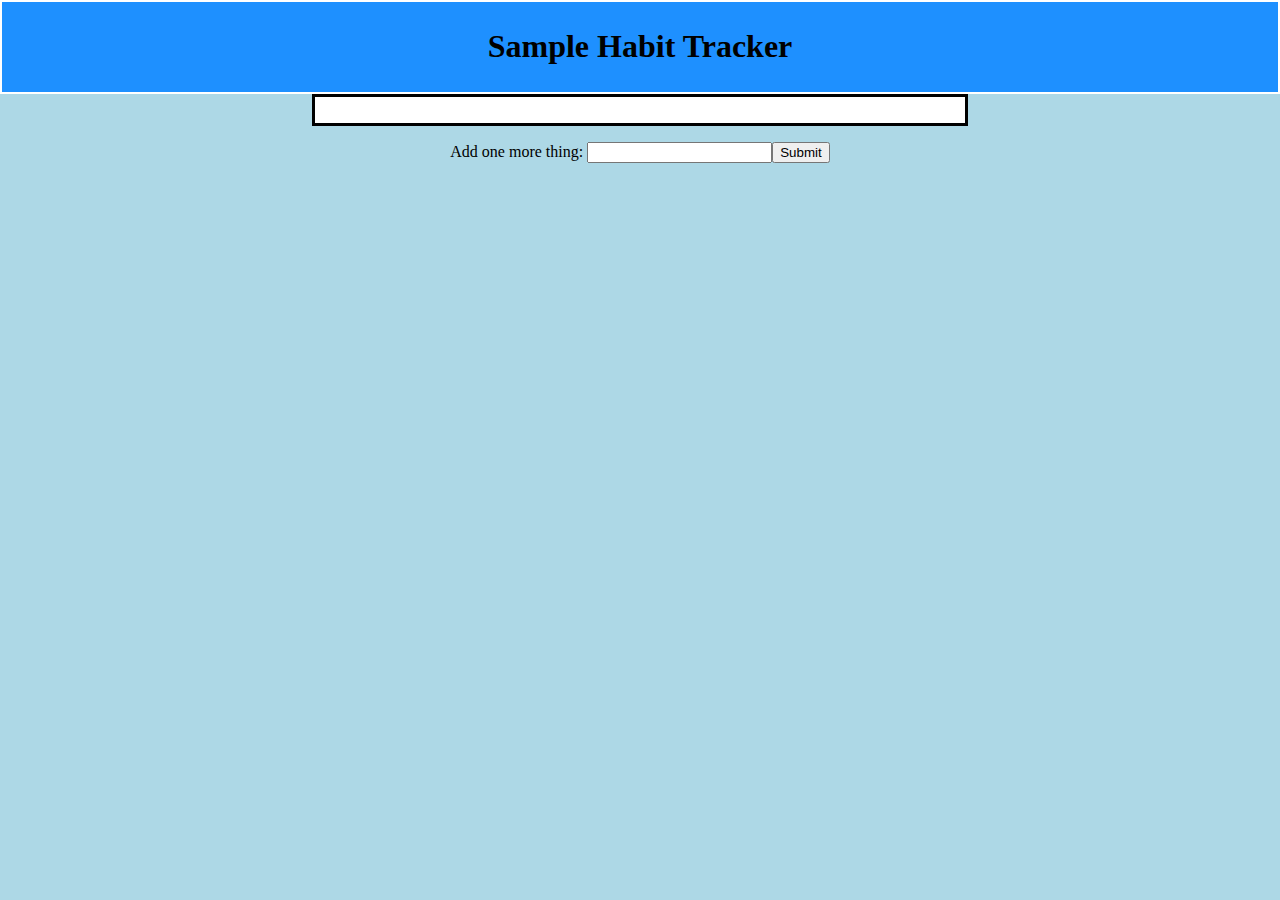
<file: index.html>
<!DOCTYPE html>
<html>
<head>
	<title>Sample To Do List</title>
</head>
<script src = "todolist.js"></script>
<link rel="stylesheet" type = "text/css" href = "todolist.css" >
<body>
<div class = "head">
	<h1> Sample Habit Tracker </h1>
</div>

<div class = "list">
	<ol id = "list"></ol>
</div>

<div class ="foot">
<p> Add one more thing: <input id = "goal"type = "textarea" rows = 5 cols = 2><button class = "submit" onclick="add()">Submit</button>
</p>
</div>

</body>
</html>
</file>
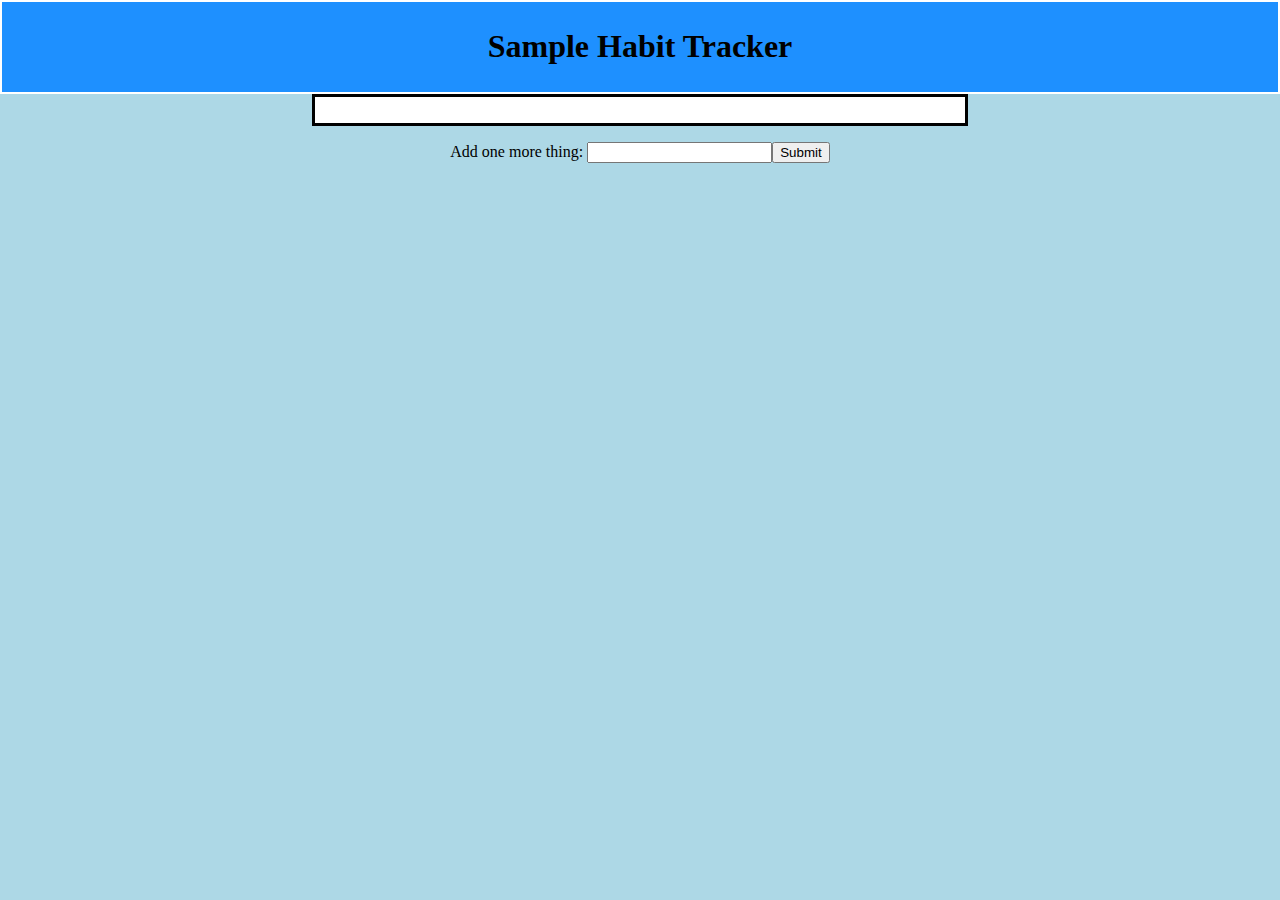
<file: habittracker.html>
<!DOCTYPE html>
<html>
<head>
	<title>Sample Habit Tracker</title>
</head>
<script src = "habittracker.js"></script>
<link rel="stylesheet" type = "text/css" href = "habittracker.css" >
<body>
<div class = "head">
	<h1> Sample Habit Tracker </h1>
</div>

<div class = "list">
	<ol id = "list">
	</ol>
</div>

<div class ="foot">
<p> Add one more thing: <input id = "goal"type = "textarea" rows = 5 cols = 2><button class = "submit" onclick="add()">Submit</button>
</p>
</div>

</body>
</html>
</file>
<file: todolist.css>
body {
	margin:0;
	padding:0;
	font-family: Handlee;
	height:100%;
	text-align:center;
	background-color: lightblue;
}

.head{
	padding:5px;
	background-color:dodgerblue;
	border:2px solid white;
}

.list{
	margin-top:5px;
	padding:5px;
	width:50%;
	margin:auto;
	background-color:white;
	border:3px solid black;
	text-align:center;
}
li{
	font-size:30px;
	font-family:Handlee;
}

.foot{
	position:relative;
	margin-bottom:0px;
}
</file>
<file: habittracker.css>
body {
	margin:0;
	padding:0;
	font-family: Handlee;
	height:100%;
	text-align:center;
	background-color: lightblue;
}

.head{
	padding:5px;
	background-color:dodgerblue;
	border:2px solid white;
}

.list{
	margin-top:5px;
	padding:5px;
	width:50%;
	margin:auto;
	background-color:white;
	border:3px solid black;
	text-align:center;
}
li{
	font-size:30px;
	font-family:Handlee;
}

.foot{
	position:relative;
	margin-bottom:0px;
}
</file>
